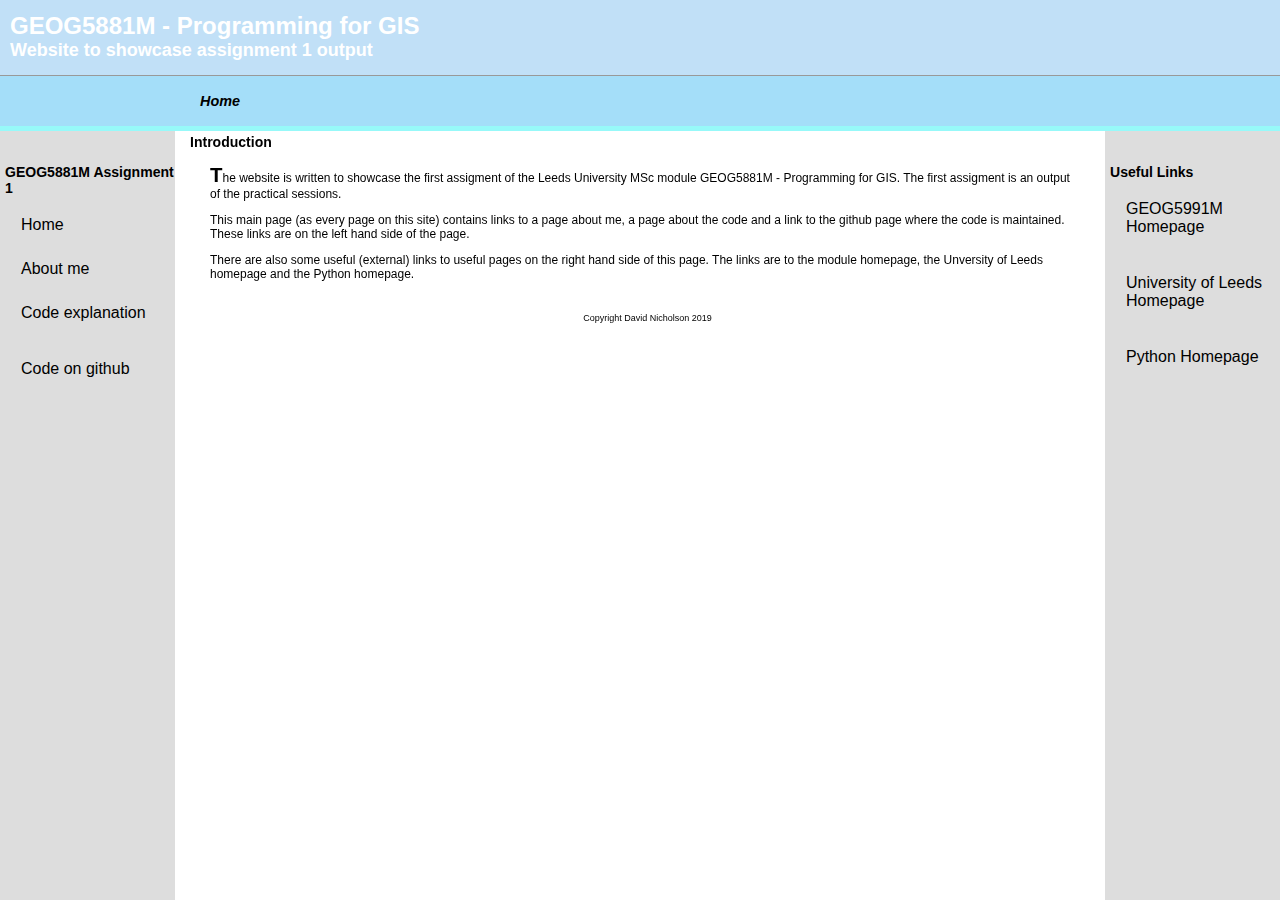
<file: docs/index.html>
<!DOCTYPE html PUBLIC "-//W3C//DTD XHTML 1.0 Transitional//EN"
   "http://www.w3.org/TR/xhtml1/DTD/xhtml1-transitional.dtd">
<html>
   <head>
      <title>GEOG5881M - Programming for GIS</title>
      <link href="GEOG.css" rel="stylesheet" type="text/css" />
   </head>
   <body>
      <div id="banner">
         <!--The following banner is intended to be shown on all pages of the website.
            Each page will also have it's own title (h3)-->
         <h1>GEOG5881M - Programming for GIS</h1>
         <h2>Website to showcase assignment 1 output</h2>
      </div>
      <div id="sub_banner">
         <h2>Home</h2>
      </div>
      <div id="content">
         <h3>Introduction</h3>
         <p class="content">The website is written to showcase the first assigment 
            of the Leeds University MSc module GEOG5881M - Programming
            for GIS. The first assigment is an output of the practical sessions.
         </p>
         <p class="content">This main page (as every page on this site) contains
            links to a page about me, a page about the code and a link to the github
            page where the code is maintained. These links are on the left hand side
			of the page.
         </p>
         <p class="content">There are also some useful (external) links to useful pages
		    on the right hand side of this page. The links are to the module homepage,
			the Unversity of Leeds homepage and the Python homepage.
		 </p>
         <p id=footer>Copyright David Nicholson 2019</p>
      </div>
      <div class="nav1">
         <h3>Useful Links</h3>
         <a href="http://www.geog.leeds.ac.uk/courses/computing/study/core-python-odl/">GEOG5991M Homepage</a><br />
         <p></p>
         <a href="http://www.leeds.ac.uk/">University of Leeds Homepage</a><br />
         <p></p>
         <a href="https://www.python.org/">Python Homepage</a><br />
         <p></p>
      </div>
      <div class="nav2">
         <h3>GEOG5881M Assignment 1</h3>
         <a href="https://davenicko.github.io/GEOG5991_ABM/index.html">Home</a><br />
         <a href="https://davenicko.github.io/GEOG5991_ABM/about.html">About me</a><br />
         <a href="https://davenicko.github.io/GEOG5991_ABM/code.html">Code explanation</a><br />
         <p></p>
         <a href="https://github.com/davenicko/GEOG5991_ABM/">Code on github</a><br />
      </div>
   </body>
</html>
</file>
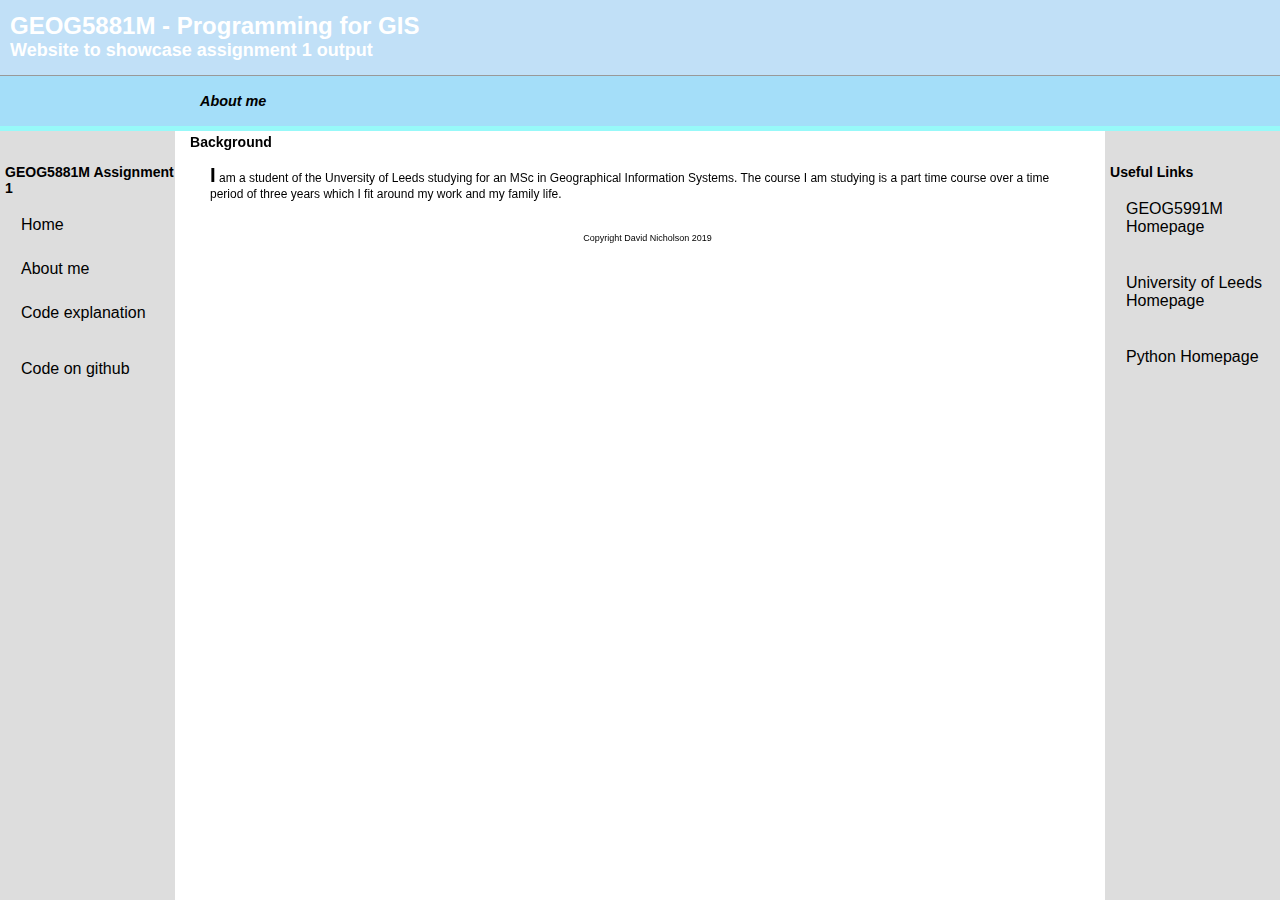
<file: docs/about.html>
<!DOCTYPE html PUBLIC "-//W3C//DTD XHTML 1.0 Transitional//EN"
   "http://www.w3.org/TR/xhtml1/DTD/xhtml1-transitional.dtd">
<html>
   <head>
      <title>GEOG5881M - Programming for GIS</title>
      <link href="GEOG.css" rel="stylesheet" type="text/css" />
   </head>
   <body>
      <div id="banner">
         <h1>GEOG5881M - Programming for GIS</h1>
         <h2>Website to showcase assignment 1 output</h2>
      </div>
      <div id="sub_banner">
         <h2>About me</h2>
      </div>
      <div id="content">
         <h3>Background</h3>
         <p class="content">I am a student of the Unversity of Leeds studying for an MSc
		    in Geographical Information Systems. The course I am studying is a part time
			course over a time period of three years which I fit around my work and my
			family life. 
		 </p>
         <p id=footer>Copyright David Nicholson 2019</p>
      </div>
      <div class="nav1">
         <h3>Useful Links</h3>
         <a href="http://www.geog.leeds.ac.uk/courses/computing/study/core-python-odl/">GEOG5991M Homepage</a><br />
         <p></p>
         <a href="http://www.leeds.ac.uk/">University of Leeds Homepage</a><br />
         <p></p>
         <a href="https://www.python.org/">Python Homepage</a><br />
         <p></p>
      </div>
      <div class="nav2">
         <h3>GEOG5881M Assignment 1</h3>
         <a href="https://davenicko.github.io/GEOG5991_ABM/index.html">Home</a><br />
         <a href="https://davenicko.github.io/GEOG5991_ABM/about.html">About me</a><br />
         <a href="https://davenicko.github.io/GEOG5991_ABM/code.html">Code explanation</a><br />
         <p></p>
         <a href="https://github.com/davenicko/GEOG5991_ABM/">Code on github</a><br />
      </div>
   </body>
</html>
</file>
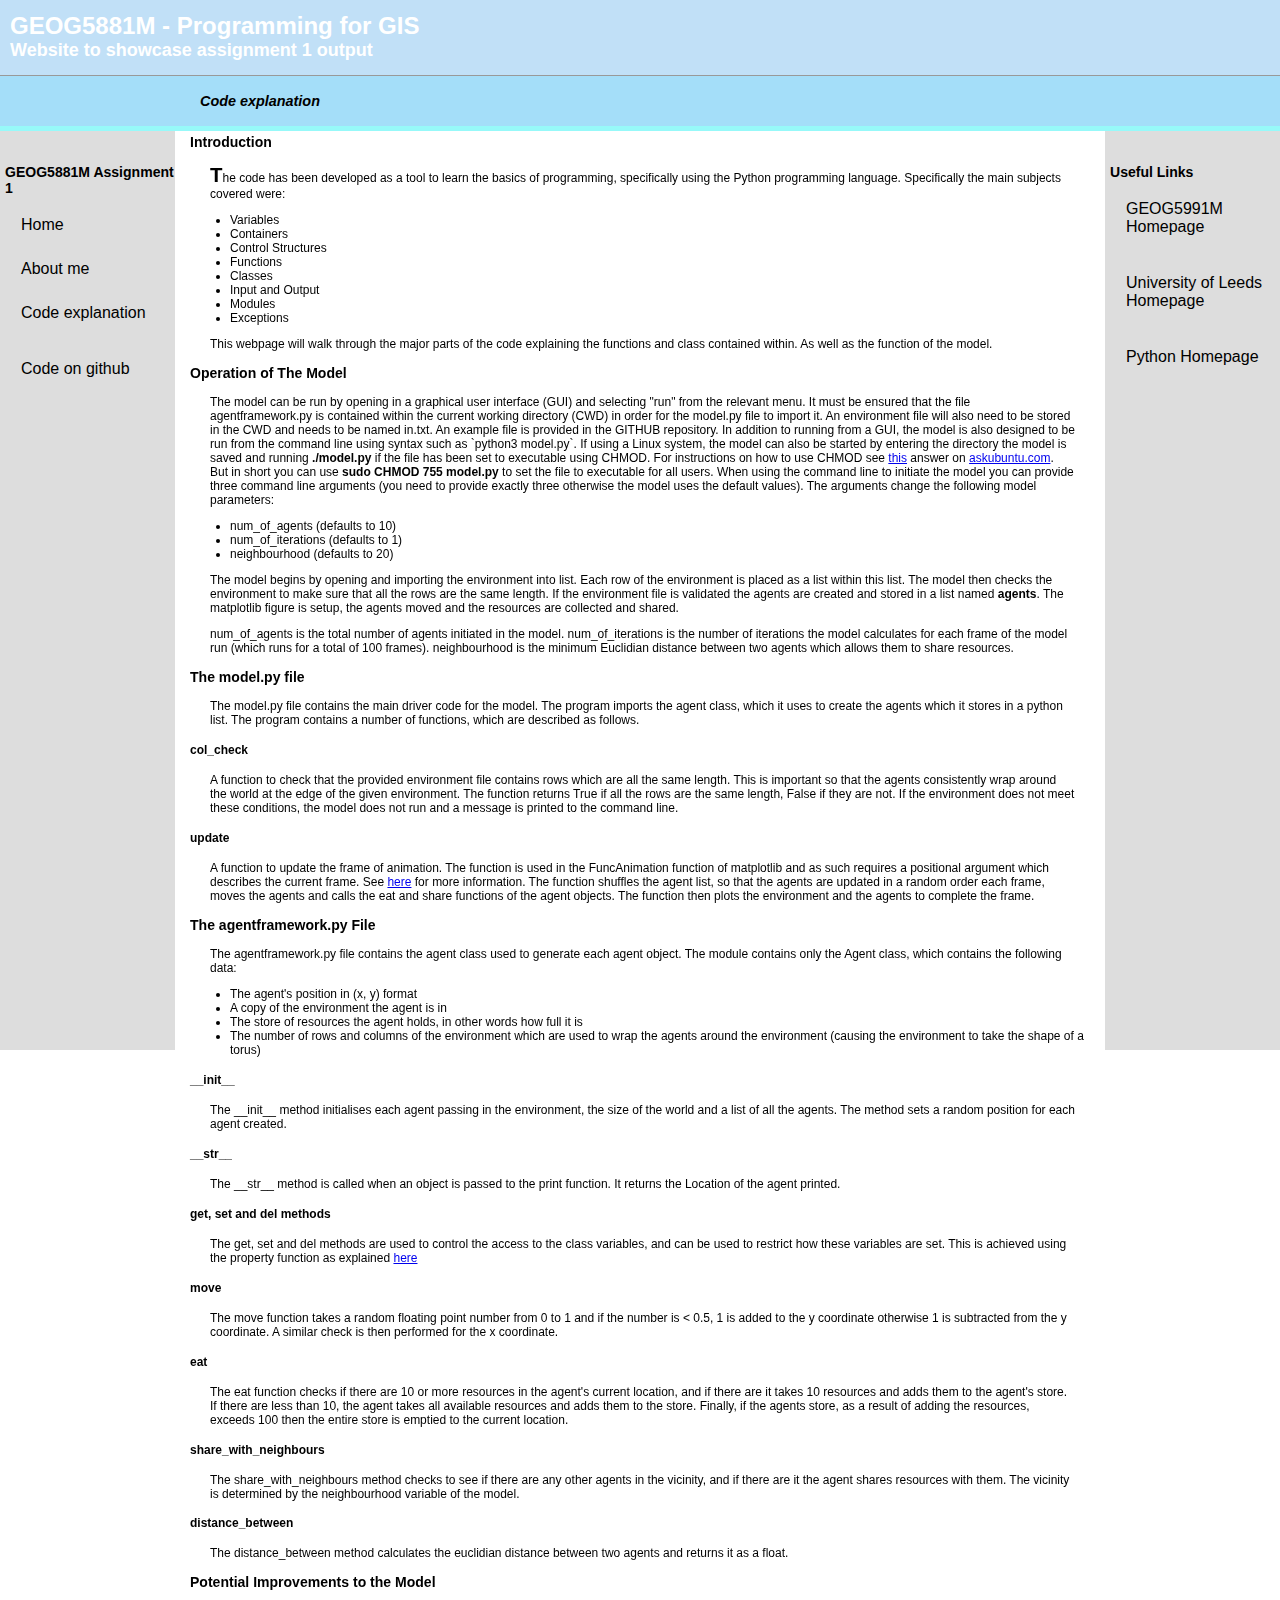
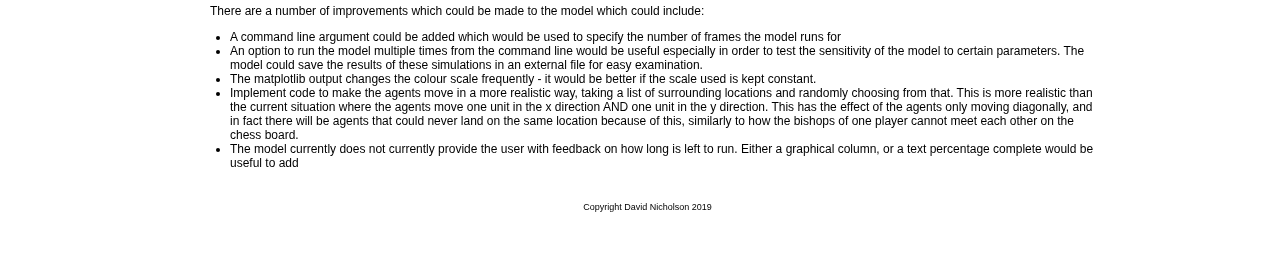
<file: docs/code.html>
<!DOCTYPE html PUBLIC "-//W3C//DTD XHTML 1.0 Transitional//EN"
   "http://www.w3.org/TR/xhtml1/DTD/xhtml1-transitional.dtd">
<html>
   <head>
      <title>GEOG5881M - Programming for GIS</title>
      <link href="GEOG.css" rel="stylesheet" type="text/css" />
   </head>
   <body>
      <div id="banner">
         <h1>GEOG5881M - Programming for GIS</h1>
         <h2>Website to showcase assignment 1 output</h2>
      </div>
      <div id="sub_banner">
         <h2>Code explanation</h2>
      </div>
      <div id="content">
         <h3>Introduction</h3>
         <p class="content">The code has been developed as a tool to learn the basics
            of programming, specifically using the Python programming language.
            Specifically the main subjects covered were:
         </p>
         <ul>
            <li>Variables</li>
            <li>Containers</li>
            <li>Control Structures</li>
            <li>Functions</li>
            <li>Classes</li>
            <li>Input and Output</li>
            <li>Modules</li>
            <li>Exceptions</li>
         </ul>
         <p class="content">This webpage will walk through the major parts of the code
            explaining the functions and class contained within. As well as the function
            of the model.
         </p>
         <h3>Operation of The Model</h3>
         <p class="content">The model can be run by opening in a graphical user
            interface (GUI) and selecting "run" from the relevant menu. It must be
            ensured that the file agentframework.py is contained within the current
            working directory (CWD) in order for the model.py file to import it. An
            environment file will also need to be stored in the CWD and needs to be named
            in.txt. An example file is provided in the GITHUB repository. In addition
            to running from a GUI, the model is also designed to be run from the command
            line using syntax such as `python3 model.py`. If using a Linux system, the
            model can also be started by entering the directory the model is saved and
            running <b>./model.py</b> if the file has been set to executable using CHMOD.
            For instructions on how to use CHMOD see 
            <a href="https://askubuntu.com/a/932719">this</a> answer on 
            <a href="https://askubuntu.com">askubuntu.com</a>. But in short you
            can use <b>sudo CHMOD 755 model.py</b> to set the file to executable for all
            users. When using the command line to initiate the model you can provide
            three command line arguments (you need to provide exactly three otherwise
            the model uses the default values). The arguments change the following model
            parameters:
         </p>
         <ul>
            <li>num_of_agents (defaults to 10)</li>
            <li>num_of_iterations (defaults to 1)</li>
            <li>neighbourhood (defaults to 20)</li>
         </ul>
         <p class="content">The model begins by opening and importing the environment
            into list. Each row of the environment is placed as a list within this list.
            The model then checks the environment to make sure that all the rows are the
            same length. If the environment file is validated the agents are created and
            stored in a list named <b>agents</b>. The matplotlib figure is setup, the
            agents moved and the resources are collected and shared.
         </p>
         <p class="content">num_of_agents is the total number of agents initiated in 
            the model. num_of_iterations is the number of iterations the model calculates
            for each frame of the model run (which runs for a total of 100 frames). 
            neighbourhood is the minimum Euclidian distance between two agents which 
            allows them to share resources.
         </p>
         <h3>The model.py file</h3>
         <p class="content">The model.py file contains the main driver code for the
            model. The program imports the agent class, which it uses to create the
            agents which it stores in a python list. The program contains a number of
            functions, which are described as follows.
         </p>
         <h4>col_check</h4>
         <p class="content">A function to check that the provided environment file 
            contains rows which are all the same length. This is important so that the 
            agents consistently wrap around the world at the edge of the given 
            environment. The function returns True if all the rows are the same length, 
            False if they are not. If the environment does not meet these conditions, the
            model does not run and a message is printed to the command line.
         </p>
         <h4>update</h4>
         <p class="content">A function to update the frame of animation. The function
            is used in the FuncAnimation function of matplotlib and as such requires a
            positional argument which describes the current frame. See 
            <a href="https://matplotlib.org/api/_as_gen/matplotlib.animation.FuncAnimation.html">
            here</a> for more information. The function shuffles the agent list, so 
            that the agents are updated in a random order each frame, moves the agents
            and calls the eat and share functions of the agent objects. The function
            then plots the environment and the agents to complete the frame.
         </p>
         <h3>The agentframework.py File</h3>
         <p class="content">The agentframework.py file contains the agent class used 
            to generate each agent object. The module contains only the Agent class,
            which contains the following data:
         </p>
         <ul>
            <li>The agent's position in (x, y) format</li>
            <li>A copy of the environment the agent is in</li>
            <li>The store of resources the agent holds, in other words how full it is</li>
            <li>The number of rows and columns of the environment which are used to wrap
	   	   the agents around the environment (causing the environment to take the shape
	   	   of a torus)</li>
         </ul>
	    <h4>__init__</h4>
         <p class="content">The __init__ method initialises each agent passing in the environment,
	       the size of the world and a list of all the agents. The method sets a random position
	       for each agent created.</p>
         <h4>__str__</h4>
         <p class="content">The __str__ method is called when an object is passed to the print
	       function. It returns the Location of the agent printed.<p>
         <h4>get, set and del methods</h4>
         <p class="content">The get, set and del methods are used to control the access to the
	       class variables, and can be used to restrict how these variables are set. This is 
	   	achieved using the property function as explained 
	   	<a href="https://docs.python.org/3/library/functions.html#property">here</a><p>
         <h4>move</h4>
	    <p class="content">The move function takes a random floating point number from 0 to 1
	       and if the number is &lt 0.5, 1 is added to the y coordinate otherwise 1 is subtracted
	       from the y coordinate. A similar check is then performed for the x coordinate.</p>
         <h4>eat</h4>
	    <p class="content">The eat function checks if there are 10 or more resources in the 
	       agent's current location, and if there are it takes 10 resources and adds them to the
	       agent's store. If there are less than 10, the agent takes all available resources and
	       adds them to the store. Finally, if the agents store, as a result of adding the
	       resources, exceeds 100 then the entire store is emptied to the current location.</p>
         <h4>share_with_neighbours</h4>
	    <p class="content">The share_with_neighbours method checks to see if there are any other 
	       agents in the vicinity, and if there are it the agent shares resources with them. The
	       vicinity is determined by the neighbourhood variable of the model.</p>
         <h4>distance_between</h4>
	    <p class="content">The distance_between method calculates the euclidian distance between 
	       two agents and returns it as a float.</p>
         <h3>Potential Improvements to the Model</h3>
	    <p class="content">There are a number of improvements which could be made to the model
	       which could include:</p>
	    <p class="content"></p>
         <ul>
            <li>A command line argument could be added which would be used to specify the number
	   	   of frames the model runs for</li>
            <li>An option to run the model multiple times from the command line would be useful
	   	   especially in order to test the sensitivity of the model to certain parameters. The
	   	   model could save the results of these simulations in an external file for easy
	   	   examination.</li>
            <li>The matplotlib output changes the colour scale frequently - it would be better if
	   	   the scale used is kept constant.</li>
            <li>Implement code to make the agents move in a more realistic way, taking a list of
	 		  surrounding locations and randomly choosing from that. This is more realistic than
	 	   	  the current situation where the agents move one unit in the x direction AND one unit
	 	      in the y direction. This has the effect of the agents only moving diagonally, and
	 		  in fact there will be agents that could never land on the same location because
	 		  of this, similarly to how the bishops of one player cannot meet each other on the
	 		  chess board.</li>
	 	   <li>The model currently does not currently provide the user with feedback on how long
	 		  is left to run. Either a graphical column, or a text percentage complete would be
	 		  useful to add
	 	   </li>
         </ul>
         <p id=footer>Copyright David Nicholson 2019</p>
      </div>
      <div class="nav1">
         <h3>Useful Links</h3>
         <a href="http://www.geog.leeds.ac.uk/courses/computing/study/core-python-odl/">GEOG5991M Homepage</a><br />
         <p></p>
         <a href="http://www.leeds.ac.uk/">University of Leeds Homepage</a><br />
         <p></p>
         <a href="https://www.python.org/">Python Homepage</a><br />
         <p></p>
      </div>
      <div class="nav2">
         <h3>GEOG5881M Assignment 1</h3>
         <a href="https://davenicko.github.io/GEOG5991_ABM/index.html">Home</a><br />
         <a href="https://davenicko.github.io/GEOG5991_ABM/about.html">About me</a><br />
         <a href="https://davenicko.github.io/GEOG5991_ABM/code.html">Code explanation</a><br />
         <p></p>
         <a href="https://github.com/davenicko/GEOG5991_ABM/">Code on github</a><br />
      </div>
   </body>
</html>
</file>
<file: docs/GEOG.css>
/* CSS Document for the ABM website. This has been designed to learn HTML    *
 * and CSS, rather than to make the website look pretty. Though I hope it at *
 * least looks neat!                                                         */


/* The main body of the text - minimum width set to 600px so there are no
 * problems when re-sizing the window. Background colour is set to white. */

body {
	min-width: 600px;
	margin: 0;
	background-color: #FFFFFF;
	font-family: verdana, arial, sans-serif;
	font-size: .75em;
	padding: 0;
}


/* Just for fun, let's make the first letter of the first paragraph in each  *
 * div large and bold. The id selector is needed so we don't do the same to  *
 * the footer                                                                */

[id=content] p:first-of-type:first-letter {
	font-size: 170%;
	font-weight: bold;
}


/*****************************************************************************
 * ID selectors                                                              *
 *****************************************************************************/

/* The top banner with the main title of the website. */

#banner {
	margin-top: 0;
	margin-bottom: 0;
	background-color: #C1E0F7;
	border-bottom: solid 1px #999;
	padding: 5px 5px 5px 10px;
	line-height: 75%;
	color: #fff;
}


/* The page title, set just below the main banner.                           */

#sub_banner {
	background-color: #A4DEF9;
	border-bottom: solid 5px #97F9F9;
	font-size: .8em;
	font-style: italic;
	padding: 5px 5px 5px 200px;
	left: 175px;
	right: 175px;
}


/* The main content of the page. Set with margins large enough to accomodate *
 * the link menus                                                            */

#content {
	position: absolute;
	margin-left: 180px;
	margin-right: 180px;
	top: 115px;
	padding: 5px 5px 50px 10px;
}




/* The footer containing authorship and copyright info */

#footer {
	clear: both;
	position: relative;
	text-align: center;
	bottom: 0;
	font-size: 75%;
	width: 100%;
	height: 10px;
	padding: 20px 5px 5px 5px;
}


/*****************************************************************************
 * Class selectors                                                           *
 *****************************************************************************/

.title {
	font-size: 120%;
}


/* The content class is required so we can make the first letter bigger      */

.content {
	font-family: Verdana, Arial, sans-serif;
	margin-left: 20px;
	margin-right: 20px;
}

/* The right-hand navigation bar containing external links                   * 
 * I don't know why the navbars do not extend to the botoom of the parent div*/

.nav1 {
	height: 100%; /* Full-height: remove this if you want "auto" height */
	width: 170px; /* Set the width of the sidebar */
	position: fixed; /* Fixed Sidebar (stay in place on scroll) */
	z-index: -1; /* Stay underneath the banners */
	top: 0; /* Stay at the top */
	right: 0;
	background-color: #DDDDDD; /* Grey */
	overflow-x: hidden; /* Disable horizontal scroll */
	padding-top: 150px;
	padding-left: 5px;
}

/* The navigation menu links */
.nav1 a {
	  padding: 6px 8px 6px 16px;
	  text-decoration: none;
	  font-size: 16px;
	  color: #000000;
	  display: block;
}

/* When you mouse over the navigation links, change their color */
.nav1 a:hover {
	  color: #ffffff;
}

/* The left-hand navigation bar containing links to other parts of the       *
 * website or the code repository                                            */

.nav2 {
	height: 100%; /* Full-height: remove this if you want "auto" height */
	width: 170px; /* Set the width of the sidebar */
	position: fixed; /* Fixed Sidebar (stay in place on scroll) */
	z-index: -1; /* Stay underneath the banners */
	top: 0; /* Stay at the top */
	left: 0;
	background-color: #DDDDDD; /* Grey */
	overflow-x: hidden; /* Disable horizontal scroll */
	padding-top: 150px;
	padding-left: 5px;
}

/* The navigation menu links */
.nav2 a {
	  padding: 6px 8px 6px 16px;
	  text-decoration: none;
	  font-size: 16px;
	  color: #000000;
	  display: block;
}

/* When you mouse over the navigation links, change their color */
.nav2 a:hover {
	  color: #ffffff;
}

/* On smaller screens, where height is less than 450px, change the style of the sidebar (less padding and a smaller font size) */
@media screen and (max-height: 450px) {
	.nav1 {padding-top: 15px;}
	.nav1 a {font-size: 18px;}
	.nav2 {padding-top: 15px;}
	.nav2 a {font-size: 18px;}
}
</file>
